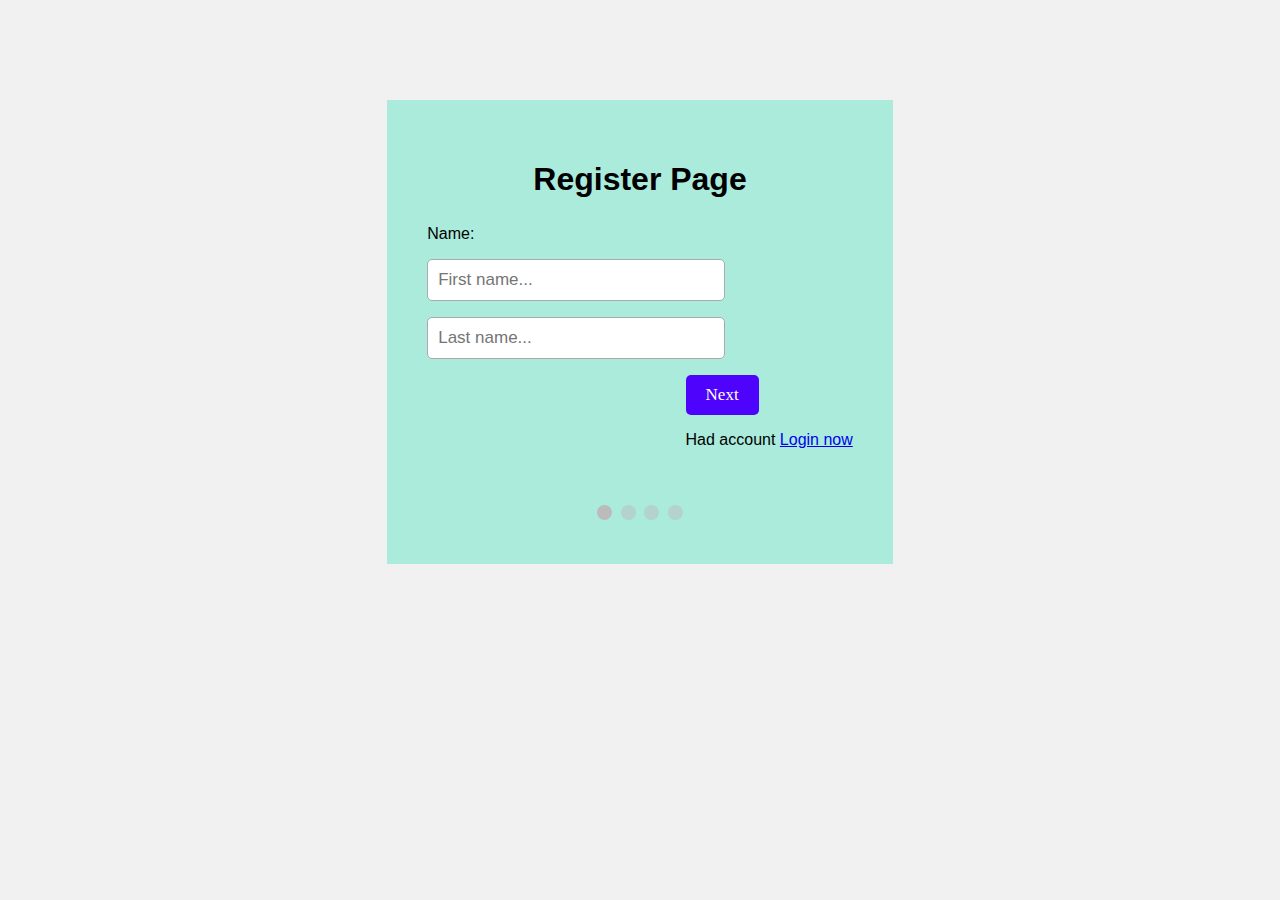
<file: registerPage/register.html>
<!DOCTYPE html>
<html>
  <meta name="viewport" content="width=device-width, initial-scale=1.0" />
  <link
    href="https://fonts.googleapis.com/css2?family=Josefin+Sans:ital@0;1&family=Lora:ital,wght@1,400;1,500;1,600&family=Montserrat:wght@600&family=Varela&family=Varela+Round&display=swap"
    rel="stylesheet"
  />
  <link rel="stylesheet" href="register.css" />

  <body>
    <form action="../html5validation/signin.html" id="regForm">
      <h1>Register Page</h1>
      <!-- One "tab" for each step in the form: -->
      <div class="tab">
        Name:
        <p>
          <input
            placeholder="First name..."
            oninput="this.className = ''"
            name="fname"
          />
        </p>
        <p>
          <input
            placeholder="Last name..."
            oninput="this.className = ''"
            name="lname"
          />
        </p>
      </div>
      <div class="tab">
        Contact Info:
        <p>
          <input
            placeholder="E-mail..."
            oninput="this.className = ''"
            name="email"
          />
        </p>
        <p>
          <input
            placeholder="Phone..."
            oninput="this.className = ''"
            name="phone"
          />
        </p>
      </div>
      <div class="tab">
        Login Info:
        <p>
          <input
            placeholder="Username..."
            oninput="this.className = ''"
            name="uname"
          />
        </p>
        <p>
          <input
            placeholder="Password..."
            oninput="this.className = ''"
            name="pword"
            type="password"
          />
        </p>
      </div>
      <div style="overflow: auto">
        <div style="float: right">
          <button type="button" id="prevBtn" onclick="nextPrev(-1)">
            Previous
          </button>
          <button type="button" id="nextBtn" onclick="nextPrev(1)">Next</button>
          <p>
            Had account
            <a href="../html5validation/signin.html">Login now</a>
          </p>
        </div>
      </div>
      <!-- Circles which indicates the steps of the form: -->
      <div style="text-align: center; margin-top: 40px">
        <span class="step"></span>
        <span class="step"></span>
        <span class="step"></span>
        <span class="step"></span>
      </div>
    </form>
    <script src="register.js"></script>
  </body>
</html>
</file>
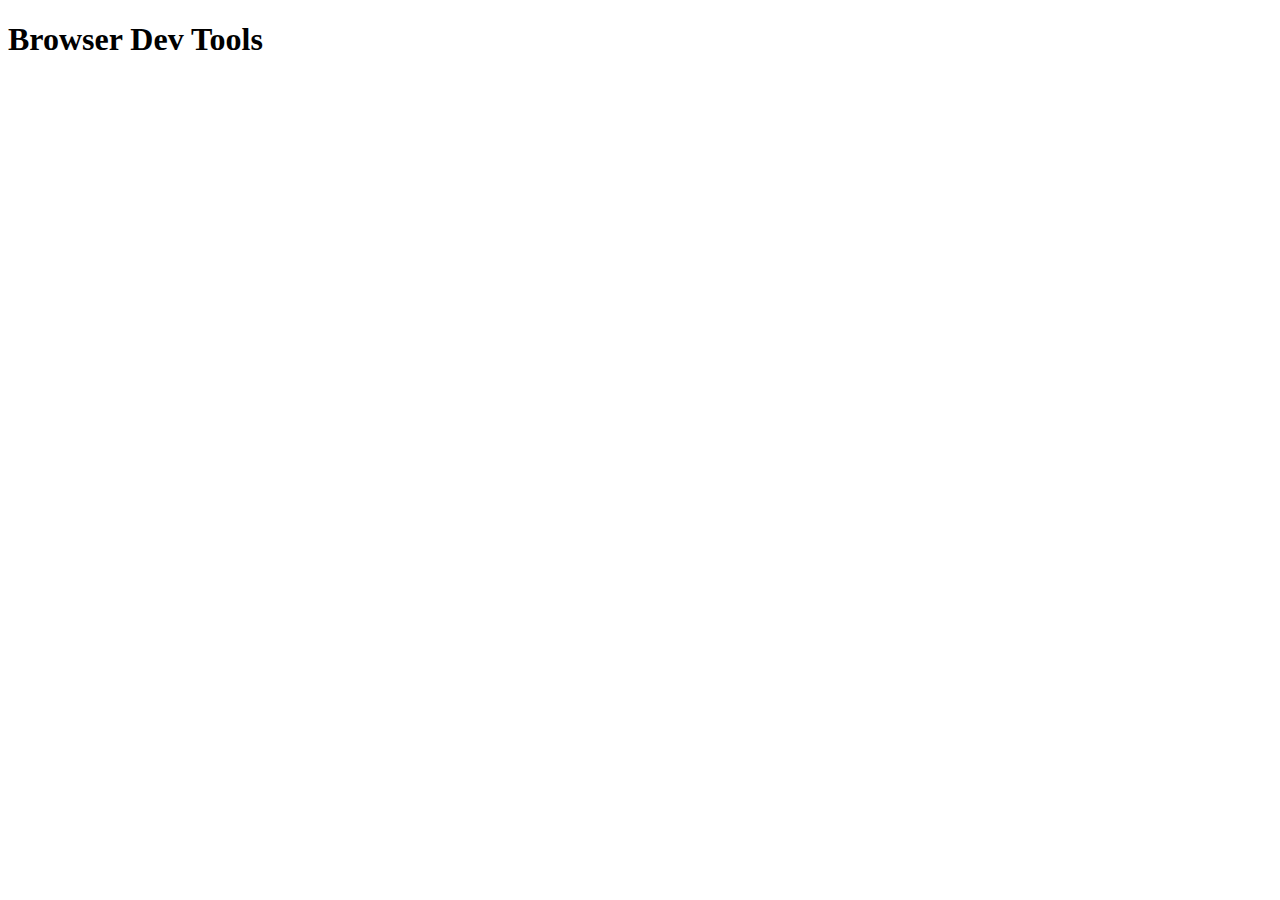
<file: pptexample/devTools/devtools.html>
<!DOCTYPE html>
<html lang="en">
  <head>
    <meta charset="UTF-8" />
    <meta http-equiv="X-UA-Compatible" content="IE=edge" />
    <meta name="viewport" content="width=device-width, initial-scale=1.0" />
    <title>Browser Dev Tools</title>
  </head>
  <body>
    <h1>Browser Dev Tools</h1>
    <script>
      console.log('hiii');
      //   console.log(myvar);
      //   console.warn('this is an warning');
      //   console.error('this is an error');

      //   console.group('say hello');
      //   console.log('hello john');
      //   console.log('hello jane');
      //   console.groupEnd('say hello');

      //   console.time('For loop');
      //   for (var i = 0; i < 200; i++) {
      //     console.log(i);
      //   }
      //   console.timeEnd('For loop');

      localStorage.setItem('name', 'John');
    </script>
  </body>
</html>
</file>
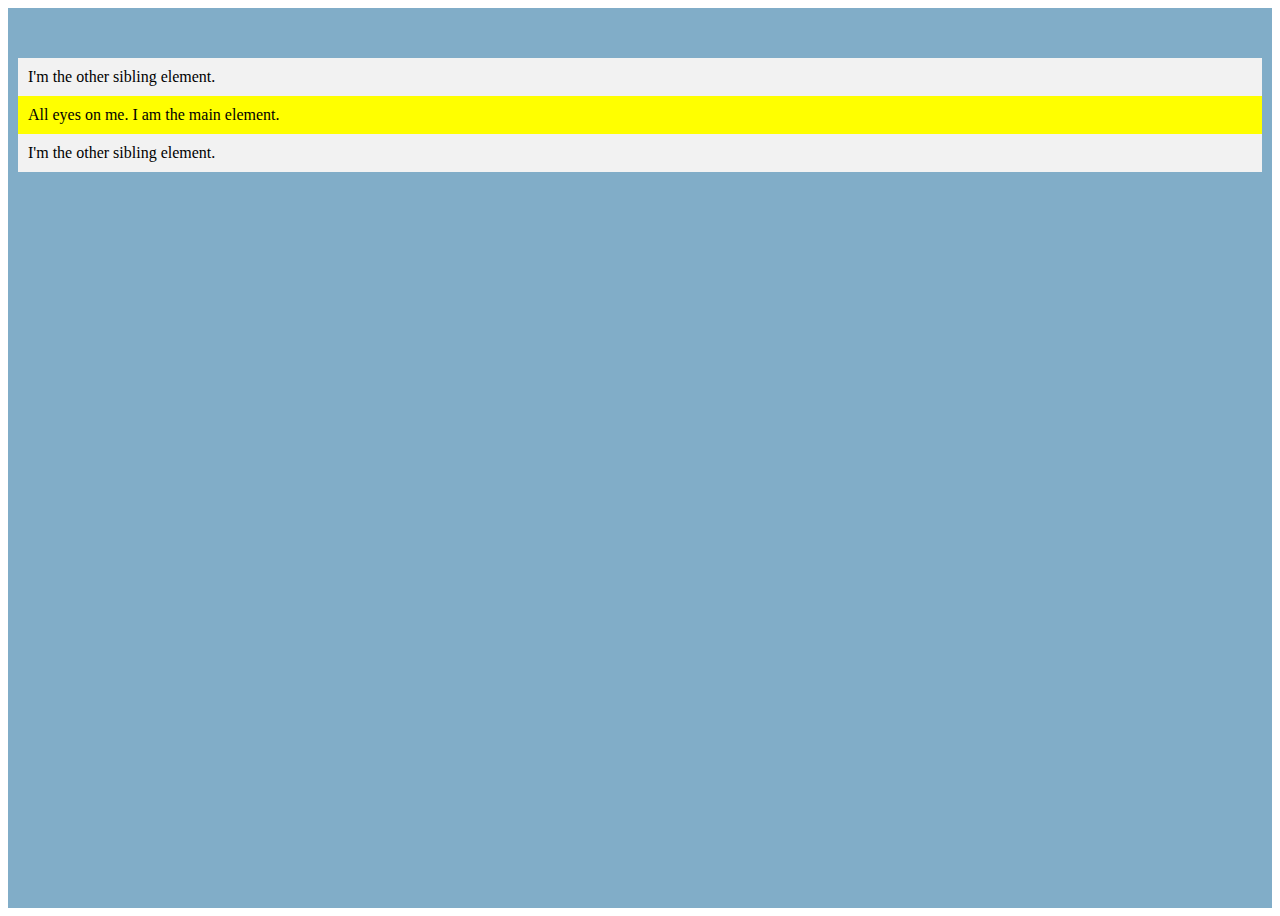
<file: pptexample/position/position.html>
<html>
  <head>
    <title>Position Property</title>
    <link rel="stylesheet" href="position.css" />
  </head>
  <body>
    <div class="parent-element">
      <div class="sibling-element">I'm the other sibling element.</div>

      <div class="main-element">All eyes on me. I am the main element.</div>

      <div class="sibling-element">I'm the other sibling element.</div>
    </div>
  </body>
</html>
</file>
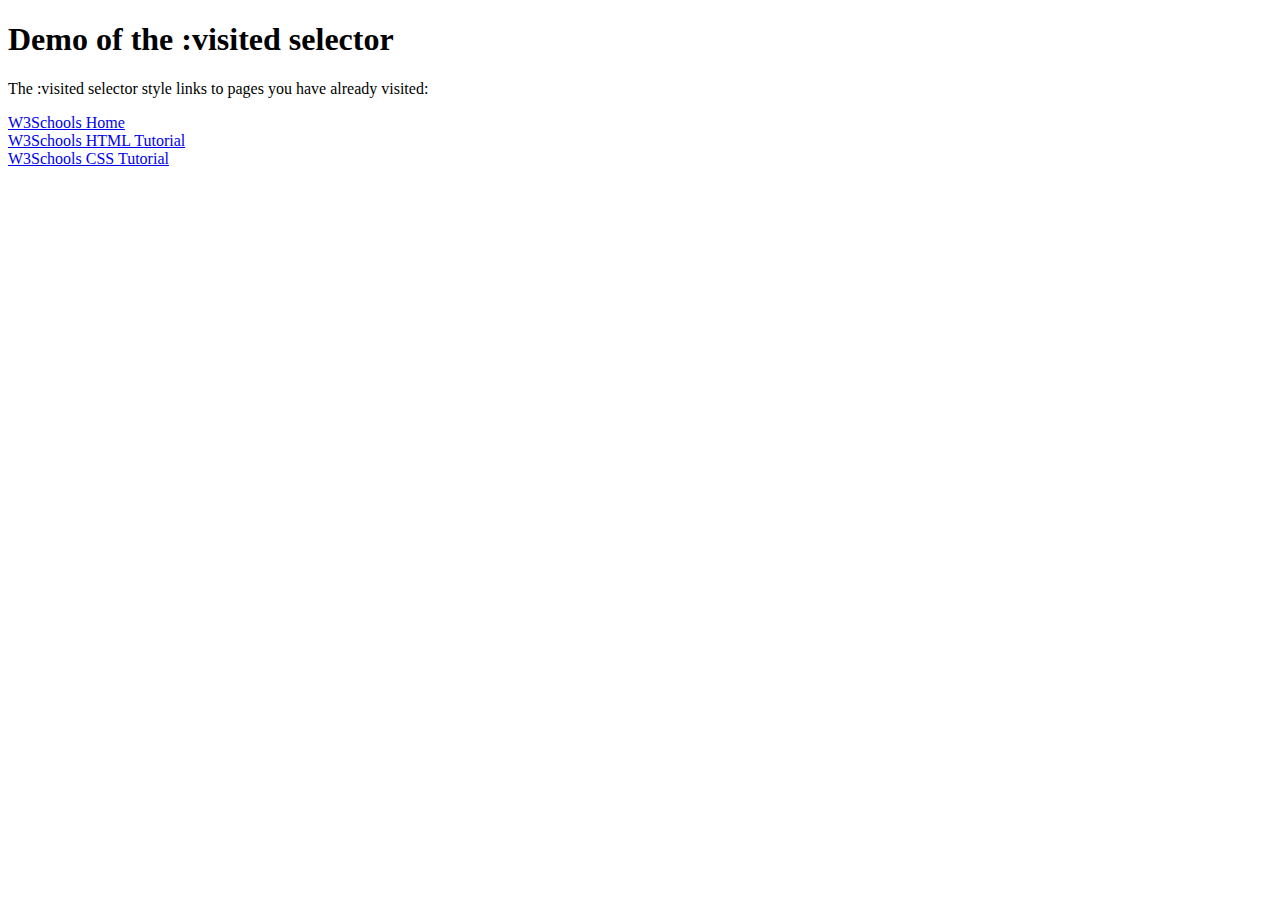
<file: pptexample/PseudoClasses/AnchPseudoClass.html>
<!DOCTYPE html>
<html>
  <head>
    <style>
      a:visited {
        color: rgb(249, 3, 44);
      }
    </style>
  </head>
  <body>
    <h1>Demo of the :visited selector</h1>

    <p>The :visited selector style links to pages you have already visited:</p>

    <a href="https://www.w3schools.com">W3Schools Home</a><br />
    <a href="https://www.w3schools.com/html/">W3Schools HTML Tutorial</a><br />
    <a href="https://www.w3schools.com/css/">W3Schools CSS Tutorial</a>
  </body>
</html>
<!-- hover,active,link,visited -->
</file>
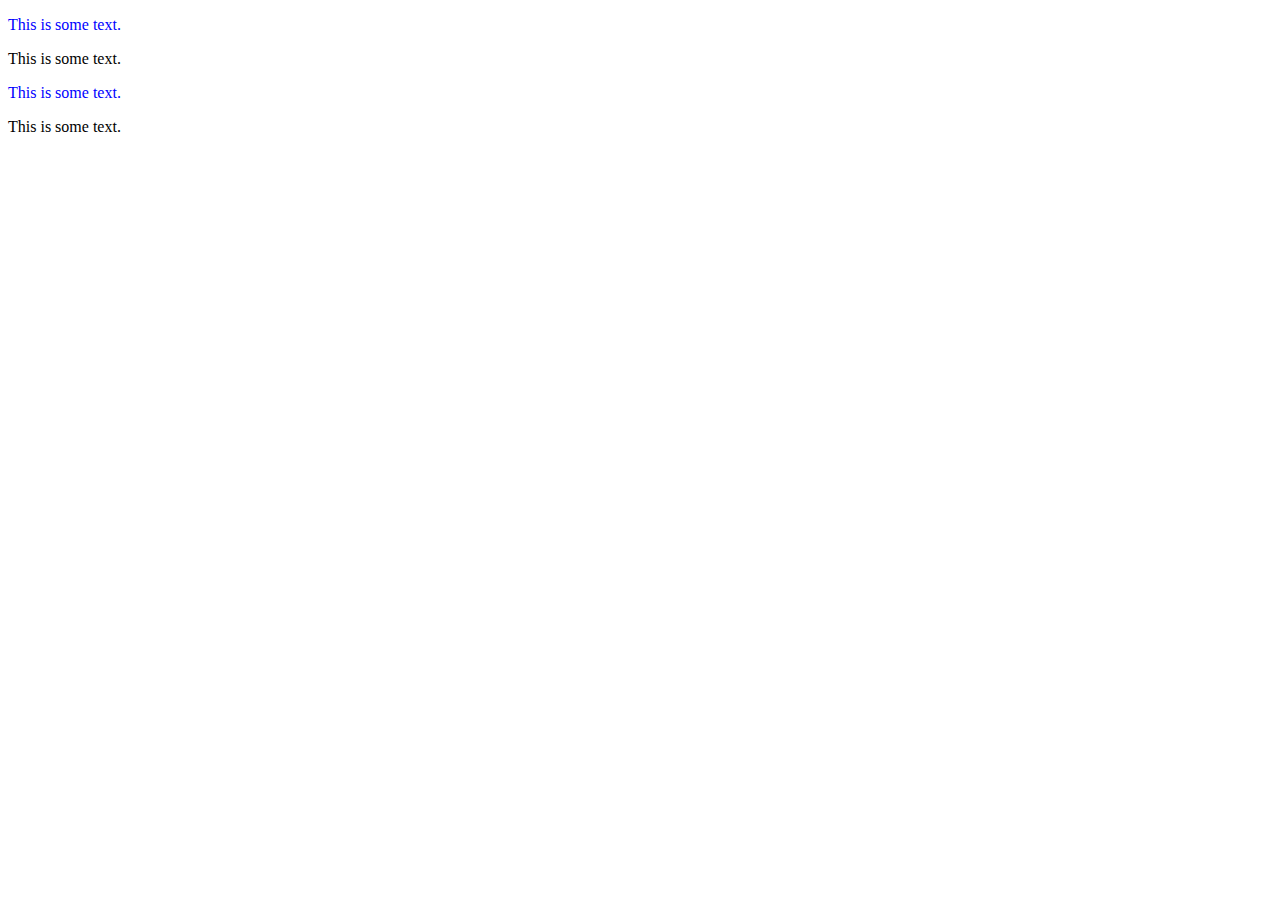
<file: pptexample/PseudoClasses/firstchild.html>
<!DOCTYPE html>
<html>
  <head>
    <style>
      p:first-child {
        color: blue;
      }
    </style>
  </head>
  <body>
    <p>This is some text.</p>
    <p>This is some text.</p>

    <div>
      <p>This is some text.</p>
      <p>This is some text.</p>
    </div>
  </body>
</html>
</file>
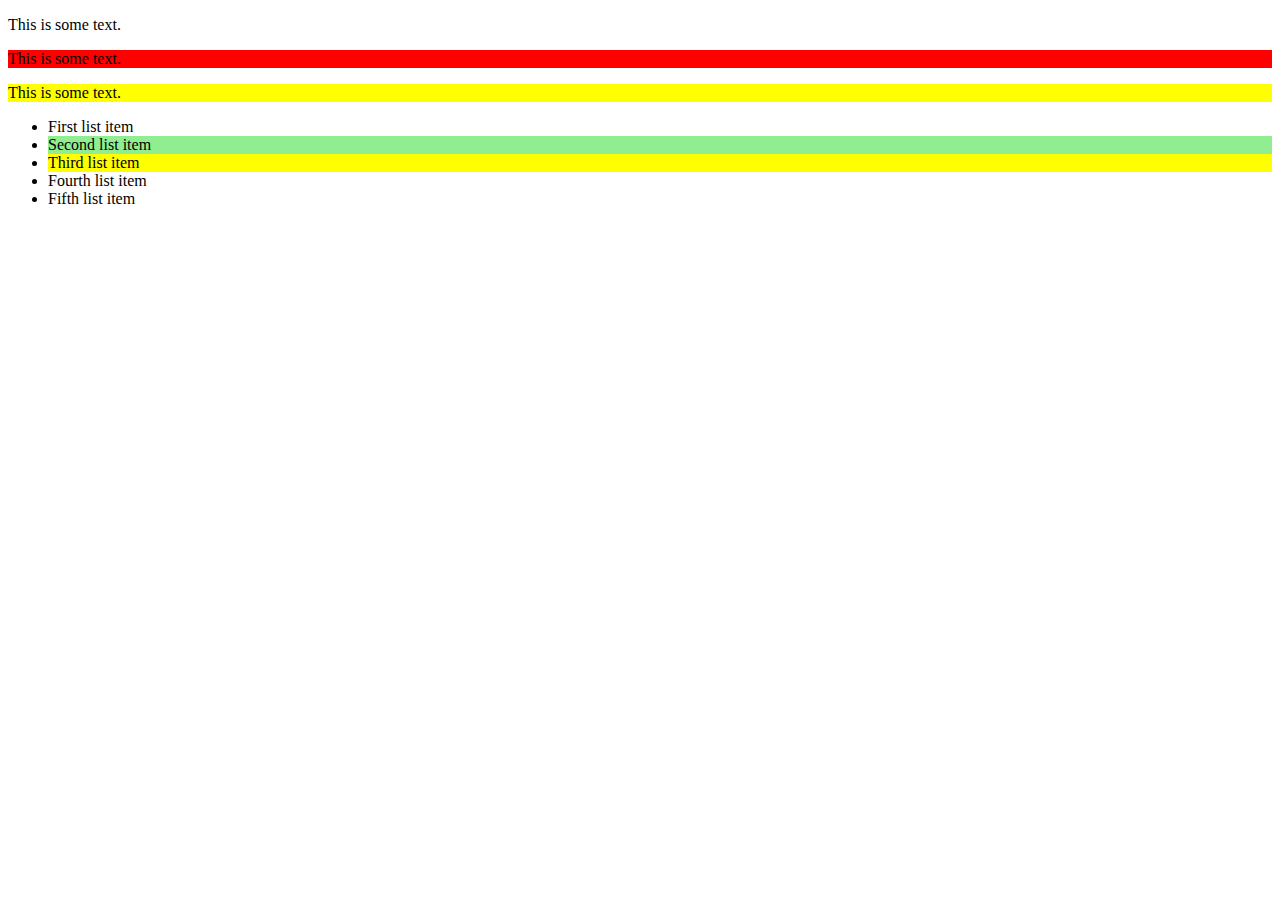
<file: pptexample/PseudoClasses/nthChild.html>
<!DOCTYPE html>
<html>
  <head>
    <style>
      /* Selects the second element of div siblings */
      div:nth-child(2) {
        background: red;
      }

      /* Selects the second li element in a list */
      li:nth-child(2) {
        background: lightgreen;
      }

      /* Selects every third element among any group of siblings */
      :nth-child(3) {
        background: yellow;
      }
    </style>
  </head>
  <body>
    <div>
      <p>This is some text.</p>
    </div>

    <div>
      <p>This is some text.</p>
    </div>

    <div>
      <p>This is some text.</p>
    </div>

    <ul>
      <li>First list item</li>
      <li>Second list item</li>
      <li>Third list item</li>
      <li>Fourth list item</li>
      <li>Fifth list item</li>
    </ul>
  </body>
</html>
</file>
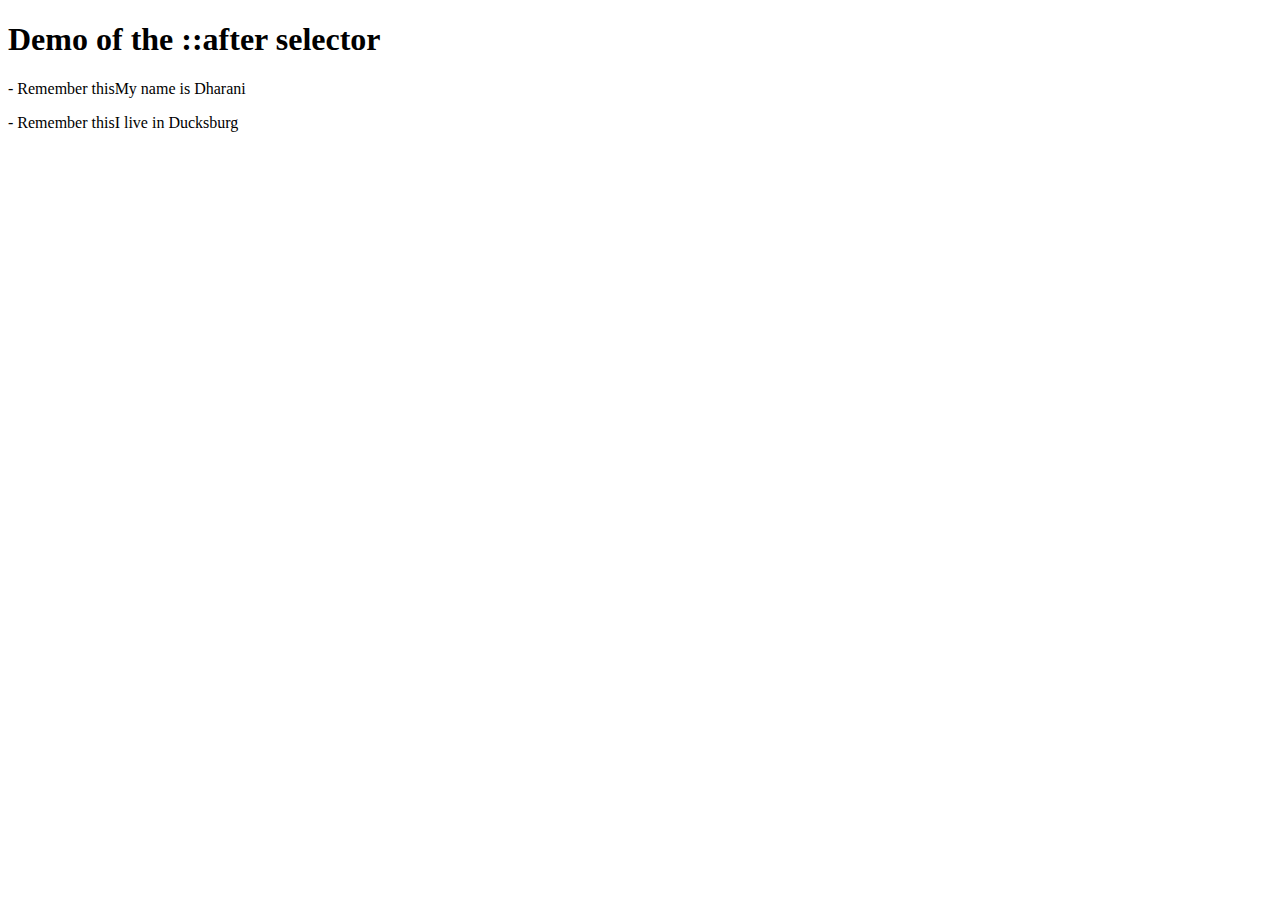
<file: pptexample/PseudoElements/beforeAfter.html>
<!DOCTYPE html>
<html>
  <head>
    <style>
      p::before {
        content: ' - Remember this';
      }
    </style>
  </head>
  <body>
    <h1>Demo of the ::after selector</h1>

    <p>My name is Dharani</p>
    <p>I live in Ducksburg</p>
  </body>
</html>
</file>
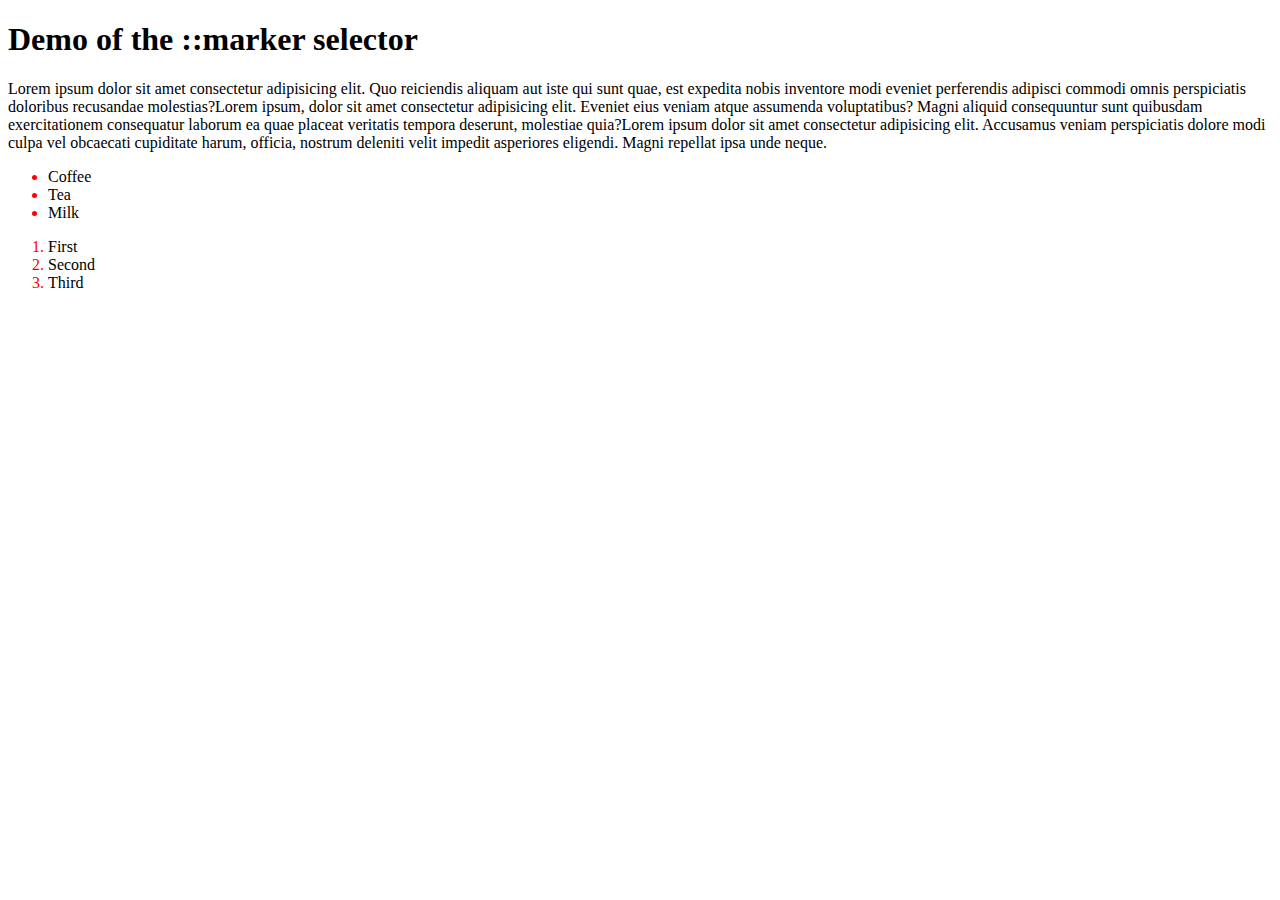
<file: pptexample/PseudoElements/marker.html>
<!DOCTYPE html>
<html>
  <head>
    <style>
      ::marker {
        color: red;
      }

      /* p::first-letter {
        font-size: 200%;
        color: #8a2be2;
      } */

      /* p::first-line {
        color: Red;
      } */
    </style>
  </head>
  <body>
    <h1>Demo of the ::marker selector</h1>
    <p>
      Lorem ipsum dolor sit amet consectetur adipisicing elit. Quo reiciendis
      aliquam aut iste qui sunt quae, est expedita nobis inventore modi eveniet
      perferendis adipisci commodi omnis perspiciatis doloribus recusandae
      molestias?Lorem ipsum, dolor sit amet consectetur adipisicing elit.
      Eveniet eius veniam atque assumenda voluptatibus? Magni aliquid
      consequuntur sunt quibusdam exercitationem consequatur laborum ea quae
      placeat veritatis tempora deserunt, molestiae quia?Lorem ipsum dolor sit
      amet consectetur adipisicing elit. Accusamus veniam perspiciatis dolore
      modi culpa vel obcaecati cupiditate harum, officia, nostrum deleniti velit
      impedit asperiores eligendi. Magni repellat ipsa unde neque.
    </p>

    <ul>
      <li>Coffee</li>
      <li>Tea</li>
      <li>Milk</li>
    </ul>

    <ol>
      <li>First</li>
      <li>Second</li>
      <li>Third</li>
    </ol>
  </body>
</html>
</file>
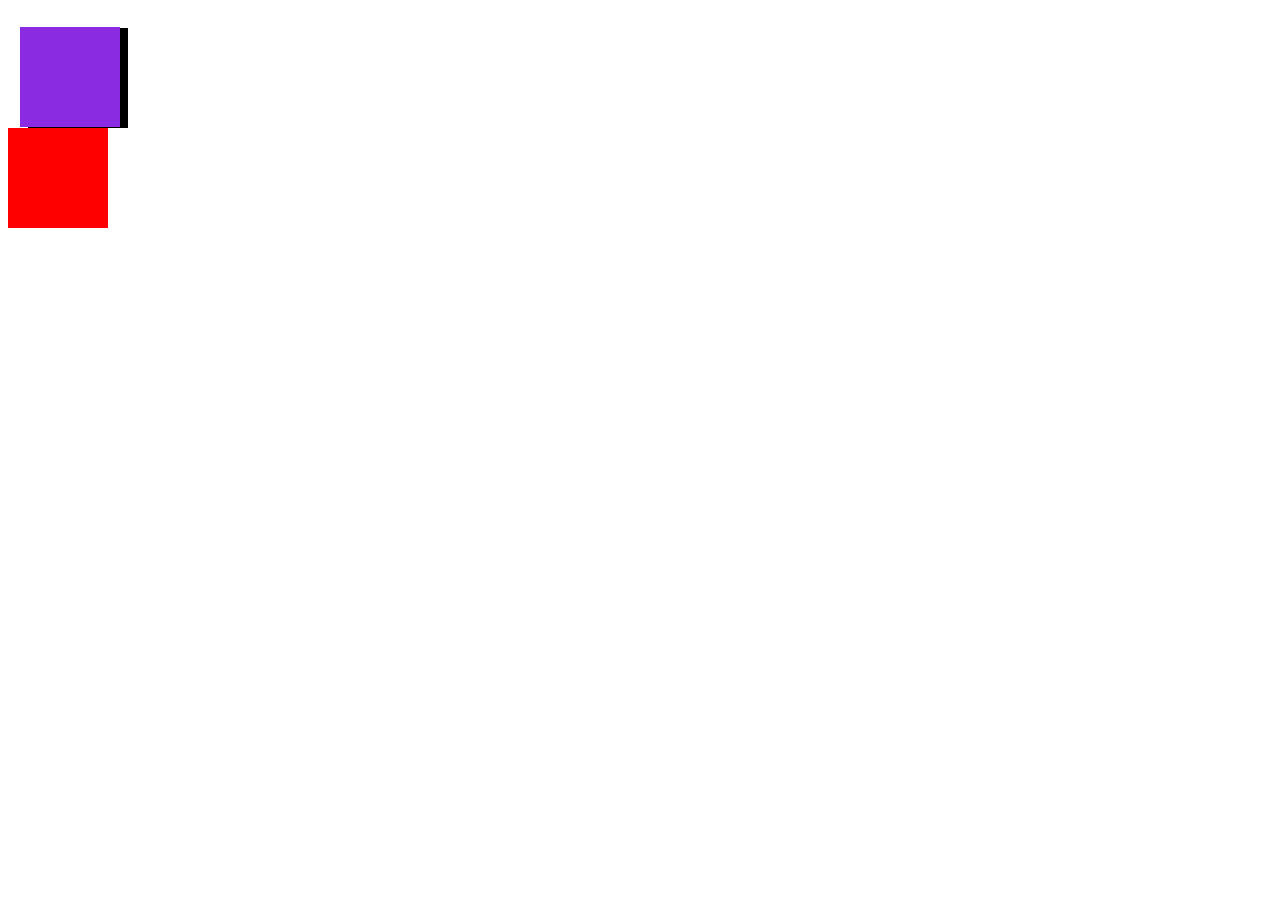
<file: pptexample/z-index/z-index.html>
<!DOCTYPE html>
<html>
  
<head>
    <title>
         z-index Property
    </title>
    <style>
      .special{
        width:100px;
        height: 100px;
        margin-bottom: 20px;
      }
      
      #two{
        background-color: black;
        position: relative;
        left: 20px;
        top: 20px;
        z-index: 6;

      }
      #one{
        background-color: blueviolet;
        position: absolute;
        top: 27px;
        left: 20px;
        z-index: 6;
      }
      #three{
        background-color: red;
        position: relative;
      }
    </style>
</head>
  
<body>
  <div id="two" class="special"></div>
  <div id="one" class="special"></div>
  <div id="three" class="special"></div>
    
</body>
  
</html
</file>
<file: registerPage/register.css>
* {
  box-sizing: border-box;
}

body {
  background-color: #f1f1f1;
}

#regForm {
  background-color: #aaebdc;
  margin: 100px auto;
  font-family: sans-serif;
  padding: 40px;
  width: 40%;
  min-width: 500px;
  align-items: center;
}

h1 {
  text-align: center;
  padding-bottom: 5px;
}

input {
  padding: 10px;
  width: 70%;
  font-size: 17px;
  font-family: sans-serif;
  border: 1px solid #aaaaaa;
  border-radius: 5px;
  justify-content: center;
}
input.invalid {
  background-color: #ef8080;
}

.tab {
  display: none;
}

button {
  background-color: #4e04fc;
  color: #ffffff;
  border: none;
  padding: 10px 20px;
  font-size: 17px;
  font-family: Raleway;
  cursor: pointer;
  border-radius: 5px;
}

button:hover {
  opacity: 0.8;
}

#prevBtn {
  background-color: #bbbbbb;
}

.step {
  height: 15px;
  width: 15px;
  margin: 0 2px;
  background-color: #bbbbbb;
  border: none;
  border-radius: 50%;
  display: inline-block;
  opacity: 0.5;
}

.step.active {
  opacity: 1;
}

.step.finish {
  background-color: #f21cd2;
}
</file>
<file: pptexample/position/position.css>
.main-element {
  position: sticky;
  top: 10px;
  background-color: yellow;
  padding: 10px;
}
.parent-element {
  position: relative;
  height: 800px;
  padding: 50px 10px;
  background-color: #81adc8;
}

.sibling-element {
  padding: 10px;
  background-color: #f2f2f2;
}
</file>
